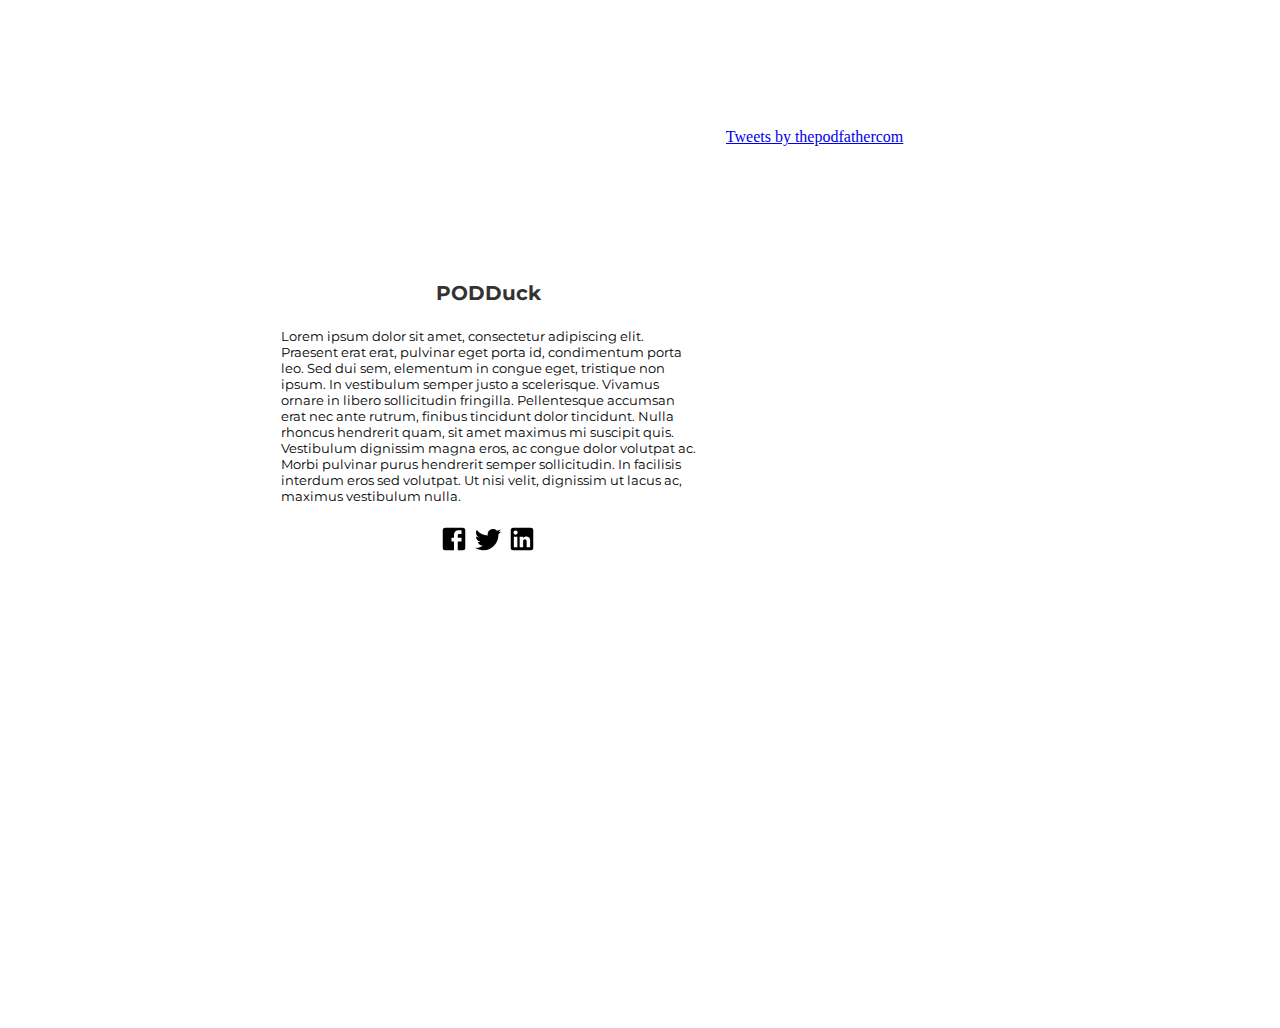
<file: two/index-nat.html>
<!DOCTYPE html>
<html lang="en">
<head>
    <meta charset="UTF-8">
    <title>Edincoder: Level Two</title>
    <link type="text/css" rel="stylesheet" href="main-nat.css" />
</head>
<body>
<div class="content">
    <div class="podduck-bio-container">
        <div class="profile-image"></div>
        <div class="header">
            <h1 class="name">PODDuck</h1>
        </div>
        <div class="body">
            <div class="podduck-bio">
                Lorem ipsum dolor sit amet, consectetur adipiscing elit. Praesent erat erat, pulvinar eget porta id, condimentum porta leo. Sed dui sem, elementum in congue eget, tristique non ipsum. In vestibulum semper justo a scelerisque. Vivamus ornare in libero sollicitudin fringilla. Pellentesque accumsan erat nec ante rutrum, finibus tincidunt dolor tincidunt. Nulla rhoncus hendrerit quam, sit amet maximus mi suscipit quis. Vestibulum dignissim magna eros, ac congue dolor volutpat ac. Morbi pulvinar purus hendrerit semper sollicitudin. In facilisis interdum eros sed volutpat. Ut nisi velit, dignissim ut lacus ac, maximus vestibulum nulla.
            </div>
            <div class="social-links-container">
                <a href="https://www.facebook.com/ThePODFathercom" target="_blank">
                    <svg src="www.google.com" style="width:30px;height:30px" viewBox="0 0 24 24">
                        <path fill="#000000" d="M5,3H19A2,2 0 0,1 21,5V19A2,2 0 0,1 19,21H5A2,2 0 0,1 3,19V5A2,2 0 0,1 5,3M18,5H15.5A3.5,3.5 0 0,0 12,8.5V11H10V14H12V21H15V14H18V11H15V9A1,1 0 0,1 16,8H18V5Z" />
                    </svg>
                </a>
                <a href="https://twitter.com/thepodfathercom" target="_blank">
                    <svg style="width:30px;height:30px" viewBox="0 0 24 24">
                        <path fill="#000000" d="M22.46,6C21.69,6.35 20.86,6.58 20,6.69C20.88,6.16 21.56,5.32 21.88,4.31C21.05,4.81 20.13,5.16 19.16,5.36C18.37,4.5 17.26,4 16,4C13.65,4 11.73,5.92 11.73,8.29C11.73,8.63 11.77,8.96 11.84,9.27C8.28,9.09 5.11,7.38 3,4.79C2.63,5.42 2.42,6.16 2.42,6.94C2.42,8.43 3.17,9.75 4.33,10.5C3.62,10.5 2.96,10.3 2.38,10C2.38,10 2.38,10 2.38,10.03C2.38,12.11 3.86,13.85 5.82,14.24C5.46,14.34 5.08,14.39 4.69,14.39C4.42,14.39 4.15,14.36 3.89,14.31C4.43,16 6,17.26 7.89,17.29C6.43,18.45 4.58,19.13 2.56,19.13C2.22,19.13 1.88,19.11 1.54,19.07C3.44,20.29 5.7,21 8.12,21C16,21 20.33,14.46 20.33,8.79C20.33,8.6 20.33,8.42 20.32,8.23C21.16,7.63 21.88,6.87 22.46,6Z" />
                    </svg>
                </a>
                <a href="https://www.linkedin.com/company/2455066/" target="_blank">
                    <svg style="width:30px;height:30px" viewBox="0 0 24 24">
                        <path fill="#000000" d="M19,3A2,2 0 0,1 21,5V19A2,2 0 0,1 19,21H5A2,2 0 0,1 3,19V5A2,2 0 0,1 5,3H19M18.5,18.5V13.2A3.26,3.26 0 0,0 15.24,9.94C14.39,9.94 13.4,10.46 12.92,11.24V10.13H10.13V18.5H12.92V13.57C12.92,12.8 13.54,12.17 14.31,12.17A1.4,1.4 0 0,1 15.71,13.57V18.5H18.5M6.88,8.56A1.68,1.68 0 0,0 8.56,6.88C8.56,5.95 7.81,5.19 6.88,5.19A1.69,1.69 0 0,0 5.19,6.88C5.19,7.81 5.95,8.56 6.88,8.56M8.27,18.5V10.13H5.5V18.5H8.27Z" />
                    </svg>
                </a>
            </div>
        </div>
    </div>
    <div class="twitter-feed" >
        <a class="twitter-timeline" href="https://twitter.com/thepodfathercom?ref_src=twsrc%5Etfw">Tweets by thepodfathercom</a> <script async src="https://platform.twitter.com/widgets.js" charset="utf-8"></script>
    </div>
</div>


<!--   <div class="image-container">
<img class="podduck-image" src="http://i64.tinypic.com/35n66p0.jpg">
</div>
<div class="podduck-bio-container">
<div class="text-container">
<h1 class="podduck-name">PODDuck</h1>

</div>



</div>
<div class="twitter-feed" >
<a class="twitter-timeline" href="https://twitter.com/thepodfathercom?ref_src=twsrc%5Etfw">Tweets by thepodfathercom</a> <script async src="https://platform.twitter.com/widgets.js" charset="utf-8"></script>
</div> -->
<!-- </div> -->
</body>
</html>
</file>
<file: two/main-nat.css>
@import url("https://fonts.googleapis.com/css?family=Montserrat:400,400i,700");

body {
    background-image: url("https://images.unsplash.com/photo-1506377585622-bedcbb027afc?ixlib=rb-0.3.5&q=85&fm=jpg&crop=entropy&cs=srgb&ixid=eyJhcHBfaWQiOjE0NTg5fQ&s=a9e6f90ef3dc023c4c40a78153993762");
    background-size: cover;
}

a {
    display: inline-block;
}

.content {
    width: 60%;
    margin: auto;
    /*   position: relative; */
}

/* .test {
  display: inline-block;
  overflow: hidden;
  position: relative;
} */

.podduck-bio-container {
    width: 60%;
    display: inline-block;
    float: left;
    background-color: #fff;
    border-radius: 5px;
    text-align: center;
    background-color: #fff;
    border-radius: 4px;
    margin: auto;
    margin-top: 120px;
}

.profile-image {
    width: 150px;
    height: 150px;
    background-image: url(http://i64.tinypic.com/35n66p0.jpg);
    background-size: cover;
    border-radius: 50%;
    top: -70px;
    margin: 0 auto;
    position: relative;
}

.name {
    padding-left: 20px;
    padding-right: 20px;
    font-size: 20px;
    line-height: 1.5;
    font-family: Montserrat;
    font-weight: 700;
    margin: 0;
    color: #333;
    text-align: center;
}

.podduck-bio {
    padding: 20px;
    font-family: Montserrat;
    font-size: 10pt;
    text-align: left;
}

.twitter-feed {
    width: 30%;
    display: inline-block;
    overflow: auto;
    margin-left: 10px;
    float: left;
    height: 100%;
    position: absolute;
    margin-top: 120px;
}

.social-links-container {
    display: block;
    margin: 0 auto;
    width: 80%;
    height: 50px;
    text-align: center;
}

::-webkit-scrollbar-track
{
    -webkit-box-shadow: inset 0 0 6px rgba(0,0,0,0.3);
    border-radius: 10px;
    background-color: #F5F5F5;
}

::-webkit-scrollbar
{
    width: 12px;
    background-color: #F5F5F5;
}

::-webkit-scrollbar-thumb
{
    border-radius: 10px;
    -webkit-box-shadow: inset 0 0 6px rgba(0,0,0,.3);
    background-color: #b6bbc4;
}
</file>
